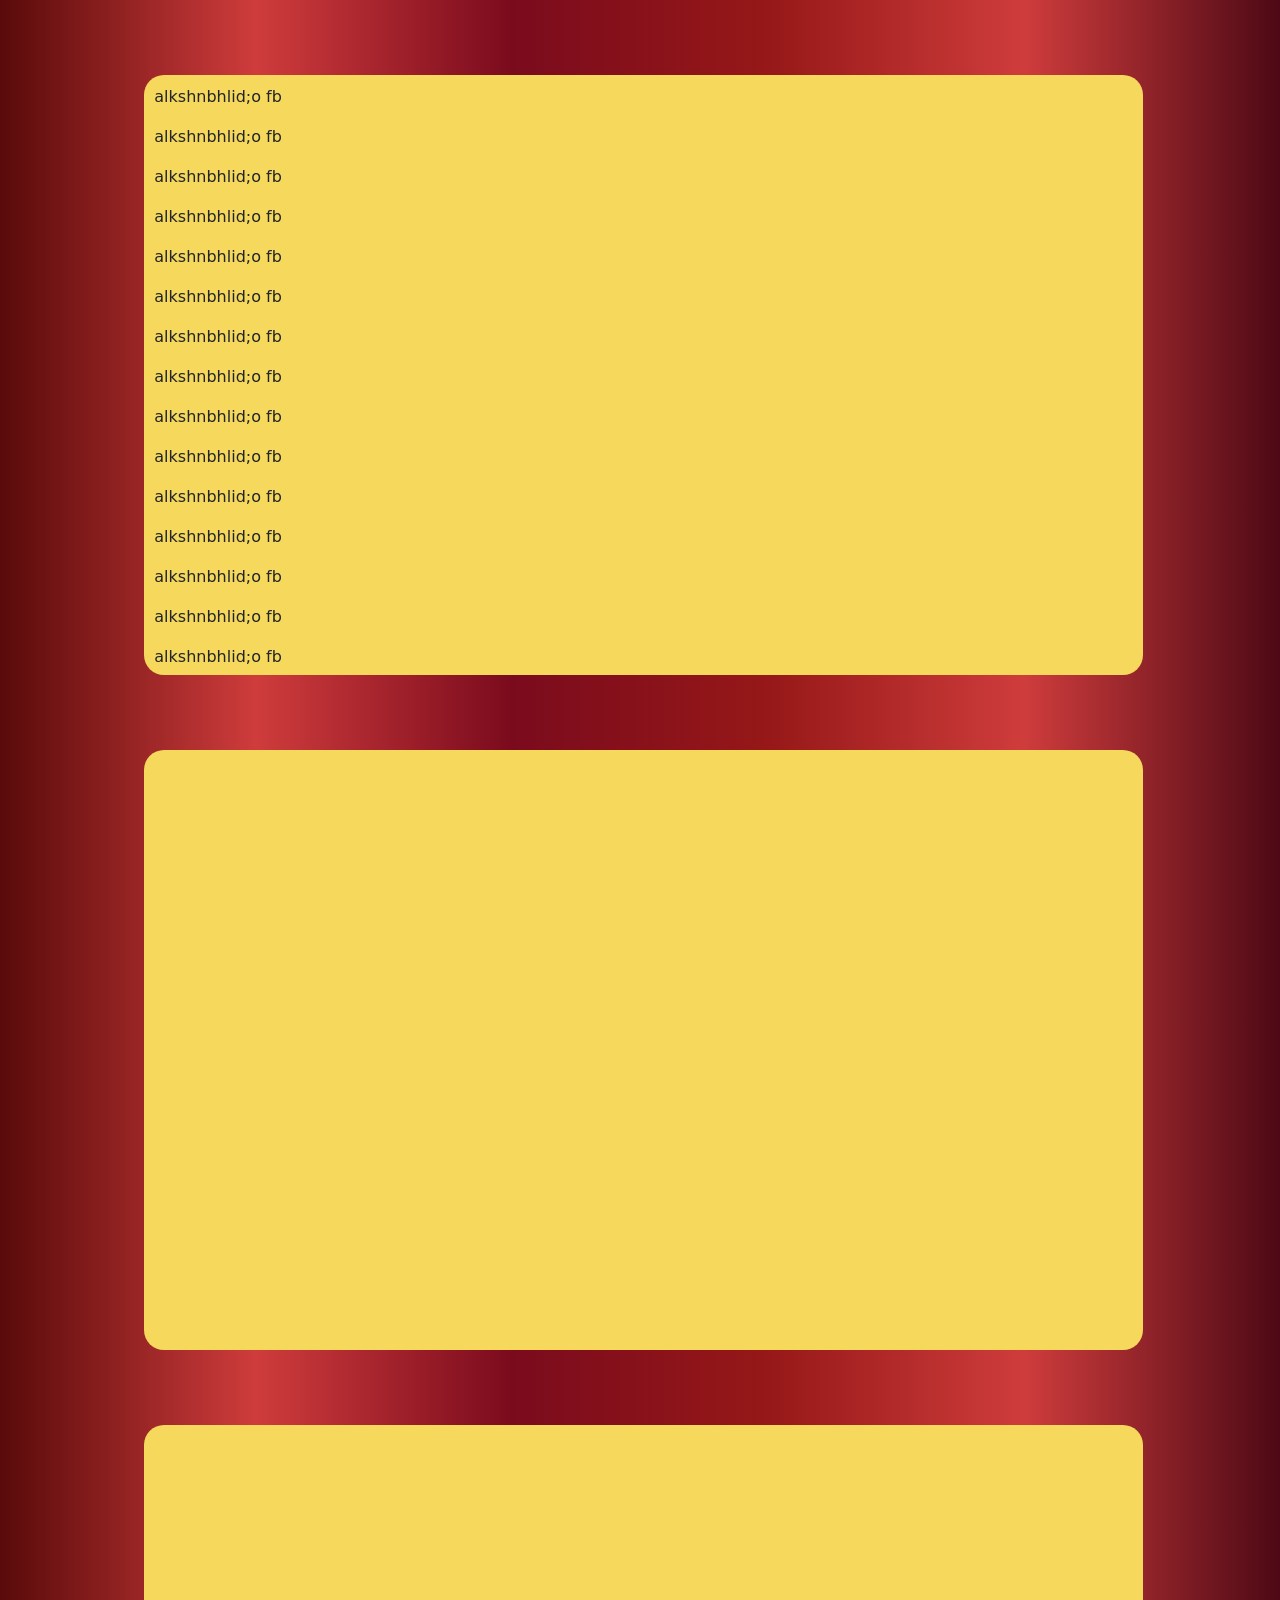
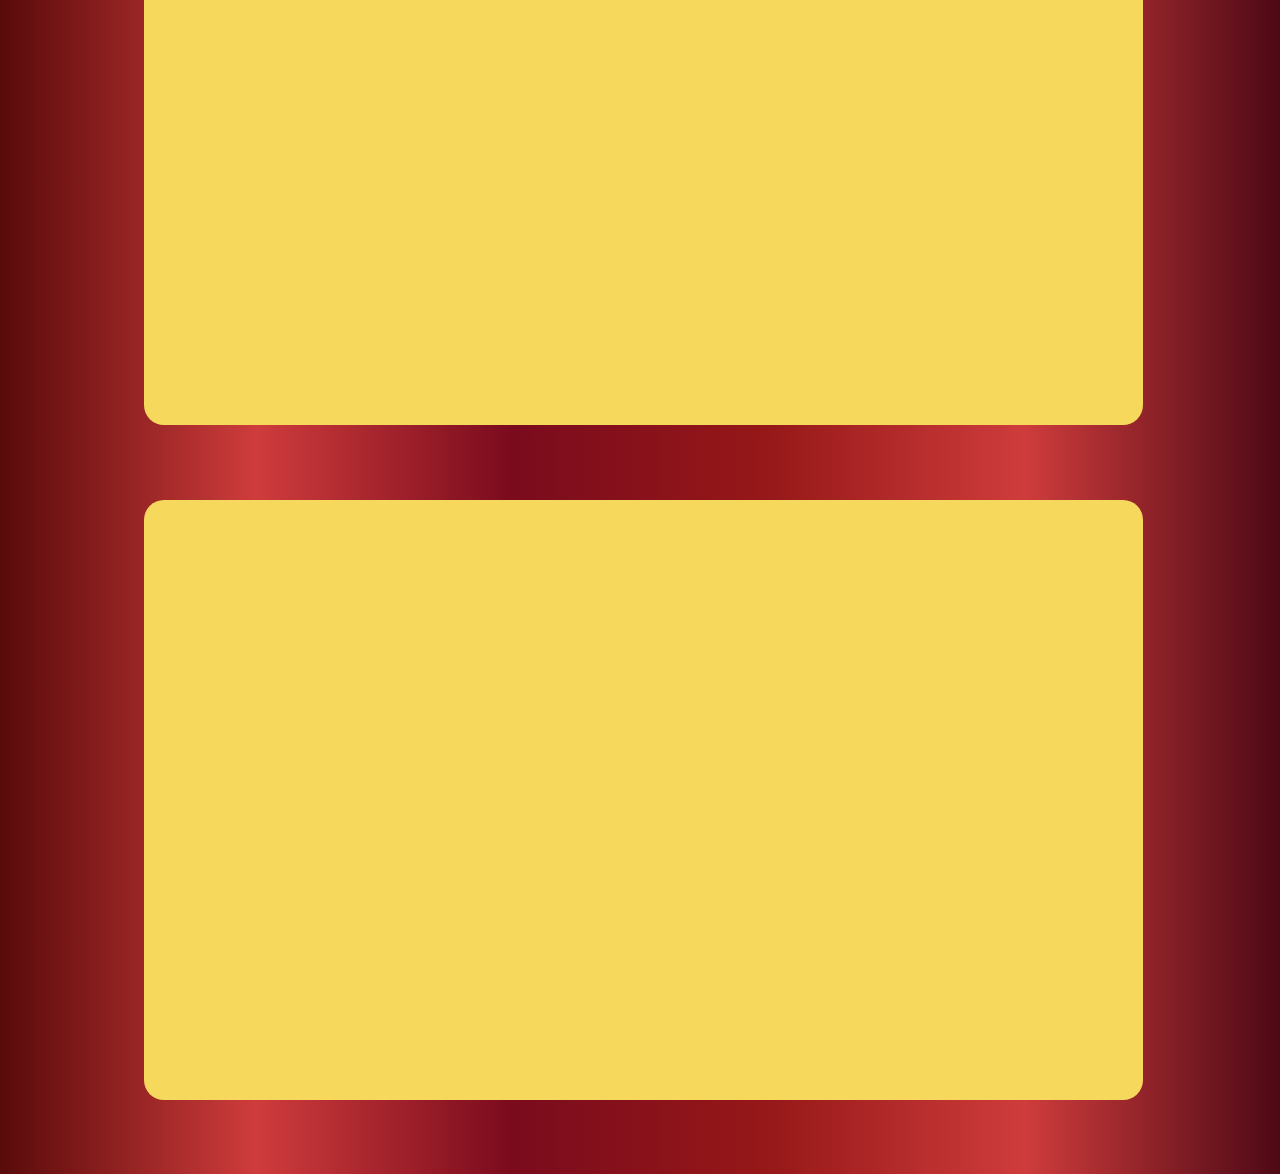
<file: blogs.html>
<!DOCTYPE html>
<html lang="en" dir="ltr">
  <head>
    <meta charset="utf-8">
    <meta name="viewport" content="width=device-width, initial-scale=1">
    <title>My Blogs</title>
    <link rel="icon" href="resources/hvsicon.ico">
    <link rel="stylesheet" href="https://cdn.jsdelivr.net/npm/bootstrap@5.2.0/dist/css/bootstrap.min.css">
    <link rel="stylesheet" href="css\blogs.css">
  </head>
  <body>
    <ol>
      <li>
        <div class="blog blog1">
          <div class="text">
            <p>alkshnbhlid;o fb</p>
            <p>alkshnbhlid;o fb</p>
            <p>alkshnbhlid;o fb</p>
            <p>alkshnbhlid;o fb</p>
            <p>alkshnbhlid;o fb</p>
            <p>alkshnbhlid;o fb</p>
            <p>alkshnbhlid;o fb</p>
            <p>alkshnbhlid;o fb</p>
            <p>alkshnbhlid;o fb</p>
            <p>alkshnbhlid;o fb</p>
            <p>alkshnbhlid;o fb</p>
            <p>alkshnbhlid;o fb</p>
            <p>alkshnbhlid;o fb</p>
            <p>alkshnbhlid;o fb</p>
            <p>alkshnbhlid;o fb</p>
            <p>alkshnbhlid;o fb</p>
            <p>alkshnbhlid;o fb</p>
            <p>alkshnbhlid;o fb</p>
            <p>alkshnbhlid;o fb</p>
            <p>alkshnbhlid;o fb</p>
            <p>alkshnbhlid;o fb</p>
            <p>alkshnbhlid;o fb</p>
            <p>alkshnbhlid;o fb</p>
            <p>alkshnbhlid;o fb</p>
            <p>alkshnbhlid;o fb</p>
            <p>alkshnbhlid;o fb</p>
            <p>alkshnbhlid;o fb</p>
            <p>alkshnbhlid;o fb</p>
          </div>
        </div>
      </li>
      <li>
        <div class="blog blog1">
          <div class="text">

          </div>
        </div>
      </li>
      <li>
        <div class="blog blog1">
          <div class="text">

          </div>
        </div>
      </li>
      <li>
        <div class="blog blog1">
          <div class="text">

          </div>
        </div>
      </li>
    </ol>
  </body>
  </html>
</file>
